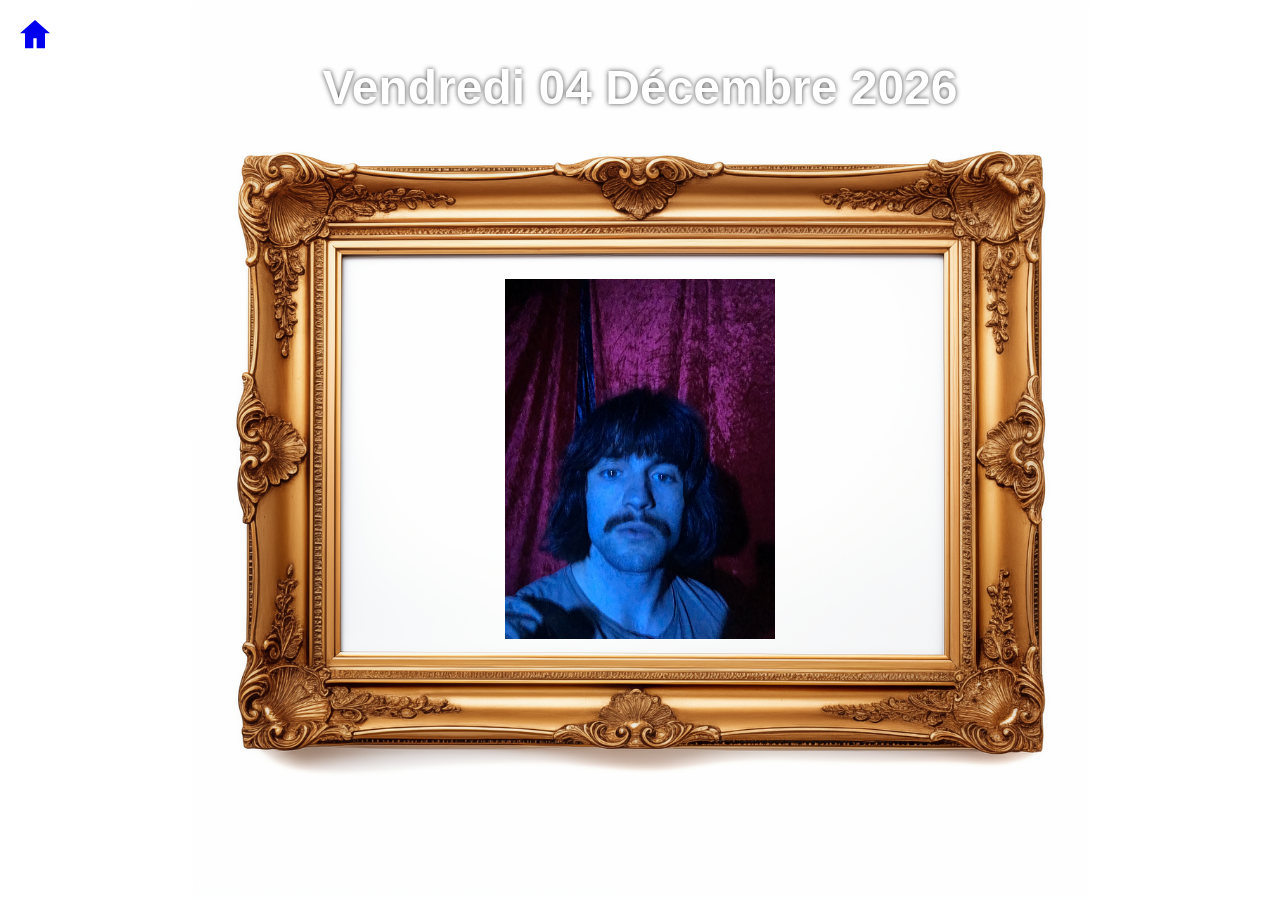
<file: index.html>
<!DOCTYPE html>
<html lang="fr">
<head>
  <meta charset="UTF-8">
  <title>Selfie of the Day</title>
  <link rel="stylesheet" href="style.css">
</head>
<body>
  <a href="https://meddyordinateur.github.io/accueil" style="position:fixed;top:15px;left:15px;width:40px;height:40px;z-index:1000;" aria-label="Accueil">
  <svg viewBox="0 0 24 24" fill="currentColor" style="width:100%;height:100%;">
    <path d="M12 3l9 8h-3v9h-5v-6H11v6H6v-9H3z"/>
  </svg>
</a>
  
  <div id="date-display"></div>

  <div class="container">
    <img class="frame-image" src="frame.png" alt="Cadre">
    <img id="daily-image" src="" alt="Selfie du jour">
  </div>

  <script src="images.js"></script>
  <script src="script.js"></script>
</body>
</html>
</file>
<file: style.css>
html, body {
  height: 100%;
  margin: 0;
  display: flex;
  justify-content: center;
  align-items: center;
  background: #ffffff;

.container {
  position: relative;
  width: 100vw;
  height: 100vh;
}

.frame-image {
  position: absolute;
  top: 0;
  left: 0;
  width: 100%;
  height: 100%;
  object-fit: contain; 
  z-index: 0;
}


#daily-image {
  position: absolute;
  top: 51%;

  left: 50%;
  transform: translate(-50%, -50%);
  max-width: 70%; 
  max-height: 40%; 
  object-fit: contain;
  z-index: 1;
}

#date-display {
  position: absolute;
  top: 60px;
  width: 100%;
  text-align: center;
  font-size: 3rem;
  font-weight: bold;
  color: rgb(255, 255, 255); 
  text-shadow: 0 0 5px rgba(0,0,0,0.7); 
  z-index: 2;
  font-family: sans-serif;
}

}
</file>
